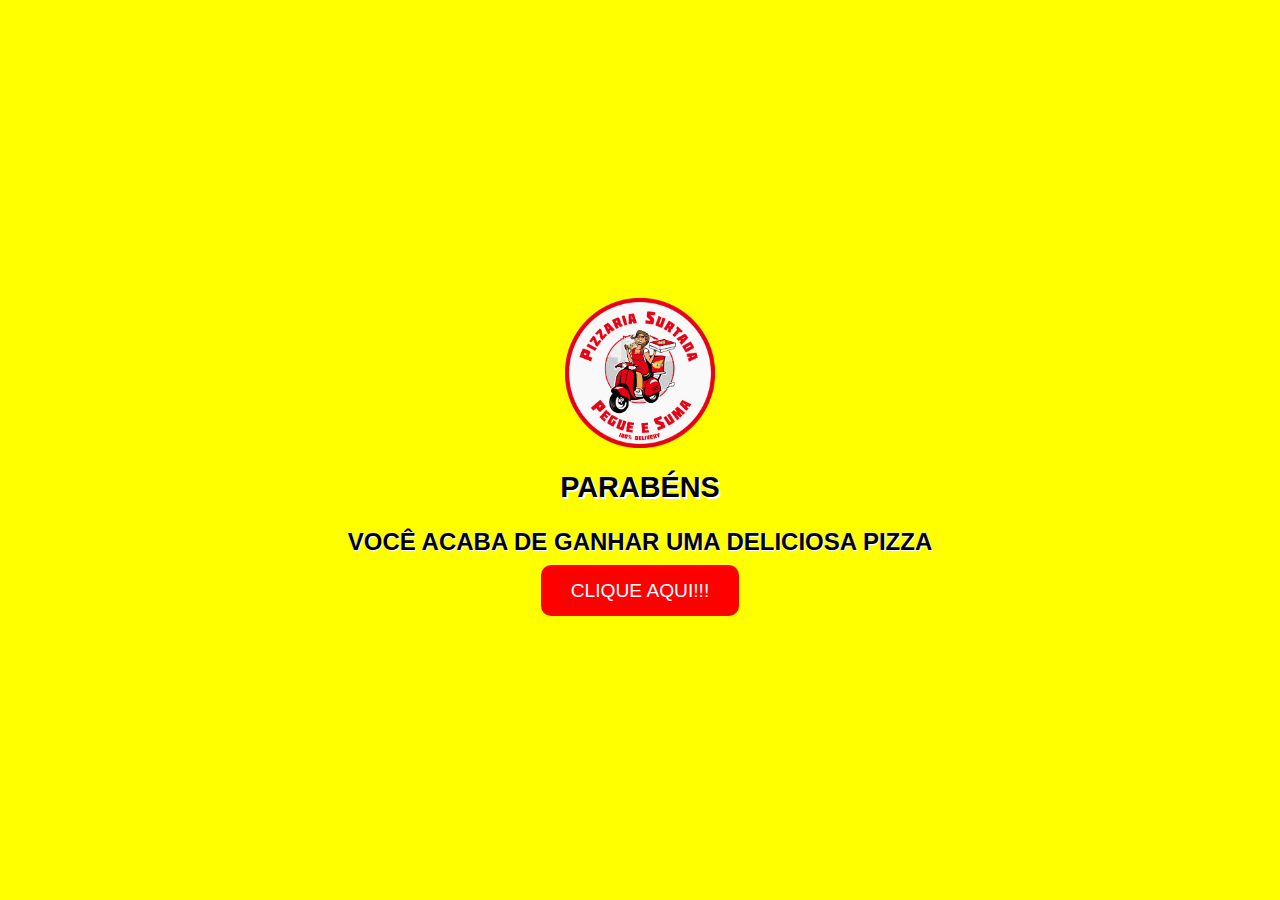
<file: index.html>
<!DOCTYPE html>
<html lang="pt-BR">
<head>
    <meta charset="UTF-8">
    <meta name="viewport" content="width=device-width, initial-scale=1.0">
    <title>Pizzaria Surtada</title>
    <link rel="stylesheet" href="./src/css/index.css">
</head>
<body>
    <div>
        <img src="./src/assets/pizzaria surtada.png" alt="Pizzaria Surtada">
        <h1>PARABÉNS</h1>
        <p>VOCÊ ACABA DE GANHAR UMA DELICIOSA PIZZA</p>
        <a href="./src/pages/form.html" class="button">CLIQUE AQUI!!!</a>
    </div>
</body>
</html>
</file>
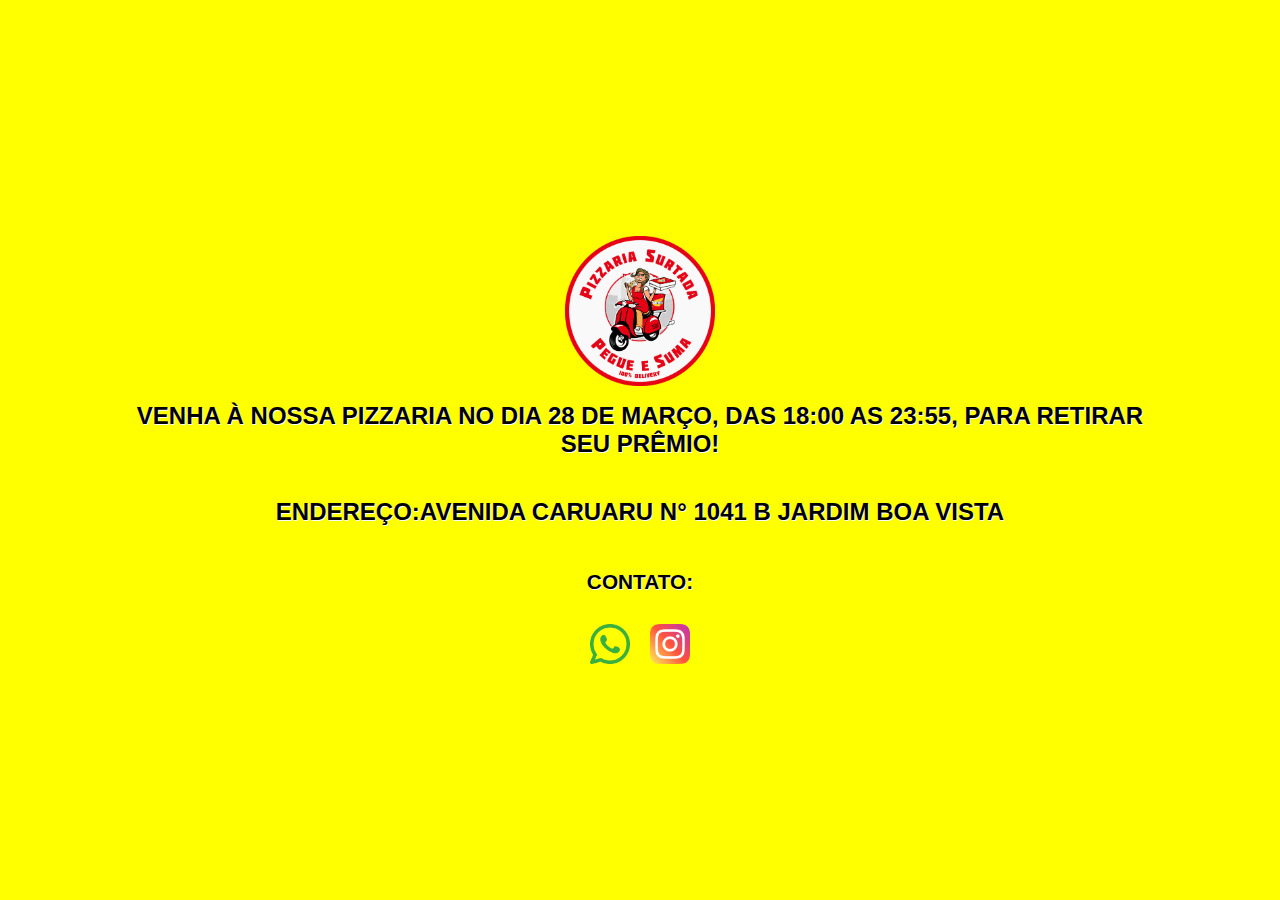
<file: src/pages/conclusao.html>
<!DOCTYPE html>
<html lang="pt-BR">
<head>
    <meta charset="UTF-8">
    <meta name="viewport" content="width=device-width, initial-scale=1.0">
    <title>Confirmação</title>
    <link rel="stylesheet" href="../css/conclusao.css">
</head>
<body>
    <img src="../assets/pizzaria surtada.png" alt="Pizzaria Surtada">
    <h1>VENHA À NOSSA PIZZARIA NO DIA 28 DE MARÇO, DAS 18:00 AS  23:55, PARA RETIRAR SEU PRÊMIO!</h1>
    <p>ENDEREÇO:AVENIDA CARUARU N° 1041 B JARDIM BOA VISTA</p>
    <p class="contact">CONTATO:</p>
    <div class="icons">
        <img src="../assets/whatsapp.png" alt="WhatsApp">
        <img src="../assets/instagram.png" alt="Instagram">
    </div>
</body>
</html>
</file>
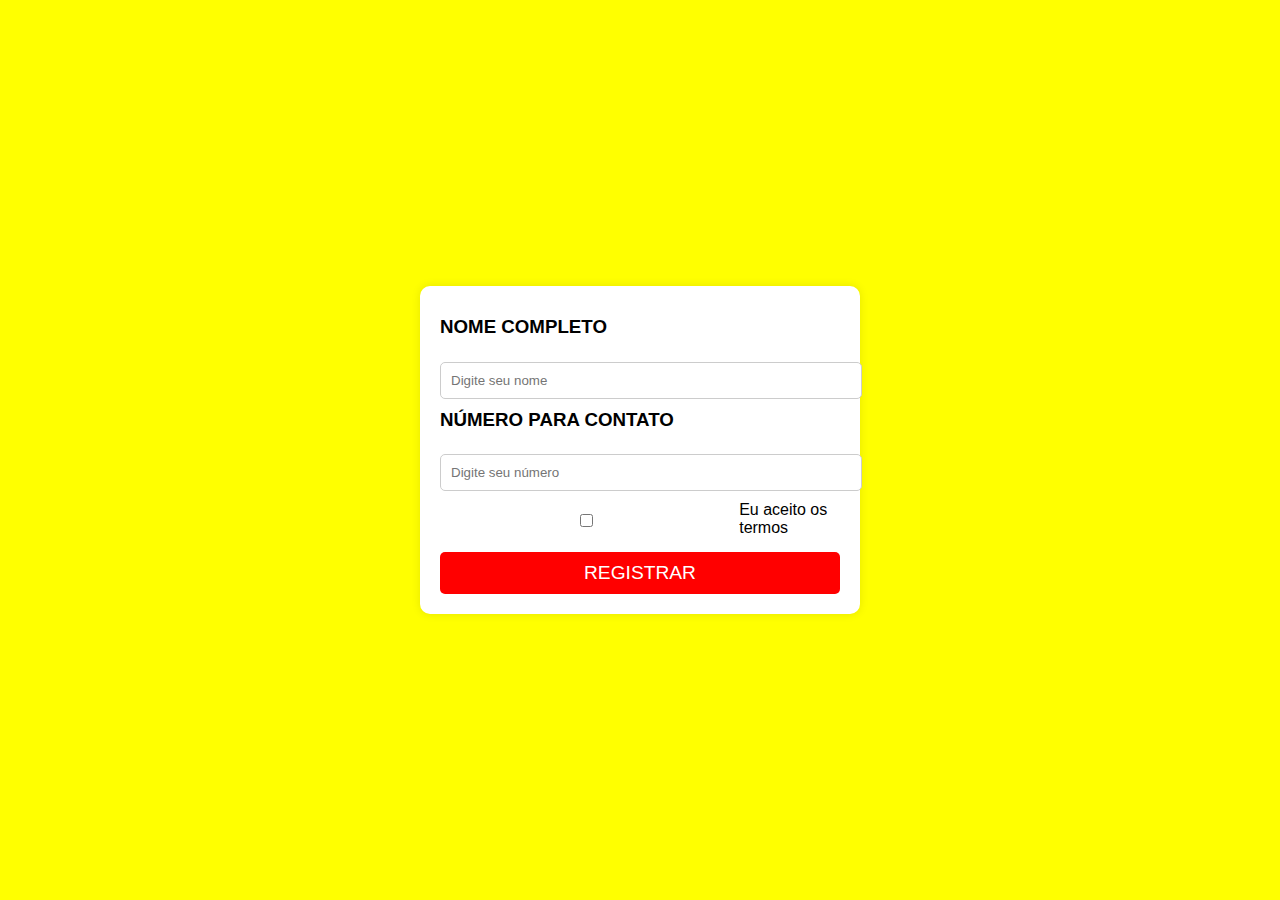
<file: src/pages/form.html>
<!DOCTYPE html>
<html lang="pt-BR">
<head>
    <meta charset="UTF-8">
    <meta name="viewport" content="width=device-width, initial-scale=1.0">
    <title>Formulário</title>
    <link rel="stylesheet" href="../css/form.css">
</head>
<body>  
    <div class="container">
        <form id="form">
            <h3>NOME COMPLETO</h3>
            <input type="text" id="nome" name="nome" placeholder="Digite seu nome" required>
            
            <h3>NÚMERO PARA CONTATO</h3>
            <input type="text" id="contato" name="contato" placeholder="Digite seu número" required>
            
            <div class="checkbox-container">
                <input type="checkbox" id="terms" required>
                <label for="terms">Eu aceito os termos</label>
            </div>

            <button type="submit" class="button">REGISTRAR</button>
        </form>
    </div>    

    <script src="../js/form.js"></script> 
</body>
</html>
</file>
<file: src/css/index.css>
body {
    background-color: #ffff00;
    text-align: center;
    font-family: Arial, sans-serif;
    display: flex;
    flex-direction: column;
    align-items: center;
    justify-content: center;
    height: 100vh;
    margin: 0;
}
img {
    width: 150px;
    max-width: 80%;
}
h1 {
    font-size: 1.8rem;
    font-weight: bold;
    color: black;
    text-shadow: 2px 2px 0px white;
}
p {
    font-size: 1.5rem;
    font-weight: bold;
    color: black;
    text-shadow: 1px 1px 0px white;
}
.button {
    background-color: red;
    color: white;
    font-size: 1.2rem;
    padding: 15px 30px;
    border: none;
    border-radius: 10px;
    cursor: pointer;
    margin-top: 20px;
    text-decoration: none;
}
.button:hover {
    background-color: darkred;
}
@media (max-width: 600px) {
    h1, p {
        font-size: 1.3rem;
    }
    .button {
        font-size: 1rem;
        padding: 10px 20px;
    }
}
</file>
<file: src/css/conclusao.css>
body {
    background-color: #ffff00;
    text-align: center;
    font-family: Arial, sans-serif;
    display: flex;
    flex-direction: column;
    align-items: center;
    justify-content: center;
    height: 100vh;
    margin: 0;
}

img {
    width: 150px;
    max-width: 80%;
}

h1, p {
    font-size: 1.5rem;
    font-weight: bold;
    color: black;
    text-shadow: 1px 1px 0px white;
    max-width: 80%;
}

.contact {
    font-size: 1.3rem;
    margin-top: 20px;
}

.icons {
    display: flex;
    gap: 20px;
    margin-top: 10px;
}

.icons img {
    width: 40px;
    height: 40px;
}
</file>
<file: src/css/form.css>
body {
    background-color: #ffff00;
    display: flex;
    justify-content: center;
    align-items: center;
    height: 100vh;
    margin: 0;
    font-family: Arial, sans-serif;
}
.container {
    background: white;
    padding: 20px;
    border-radius: 10px;
    box-shadow: 0 0 10px rgba(0, 0, 0, 0.1);
    width: 90%;
    max-width: 400px;
}
h3 {
    font-weight: bold;
    margin-top: 10px;
}
input, textarea {
    width: 100%;
    padding: 10px;
    margin-top: 5px;
    border: 1px solid #ccc;
    border-radius: 5px;
}
.checkbox-container {
    display: flex;
    align-items: center;
    margin-top: 10px;
}
.checkbox-container input {
    margin-right: 10px;
}
.button {
    width: 100%;
    background-color: red;
    color: white;
    font-size: 1.2rem;
    padding: 10px;
    border: none;
    border-radius: 5px;
    cursor: pointer;
    margin-top: 15px;
}
.button:hover {
    background-color: darkred;
}
</file>
